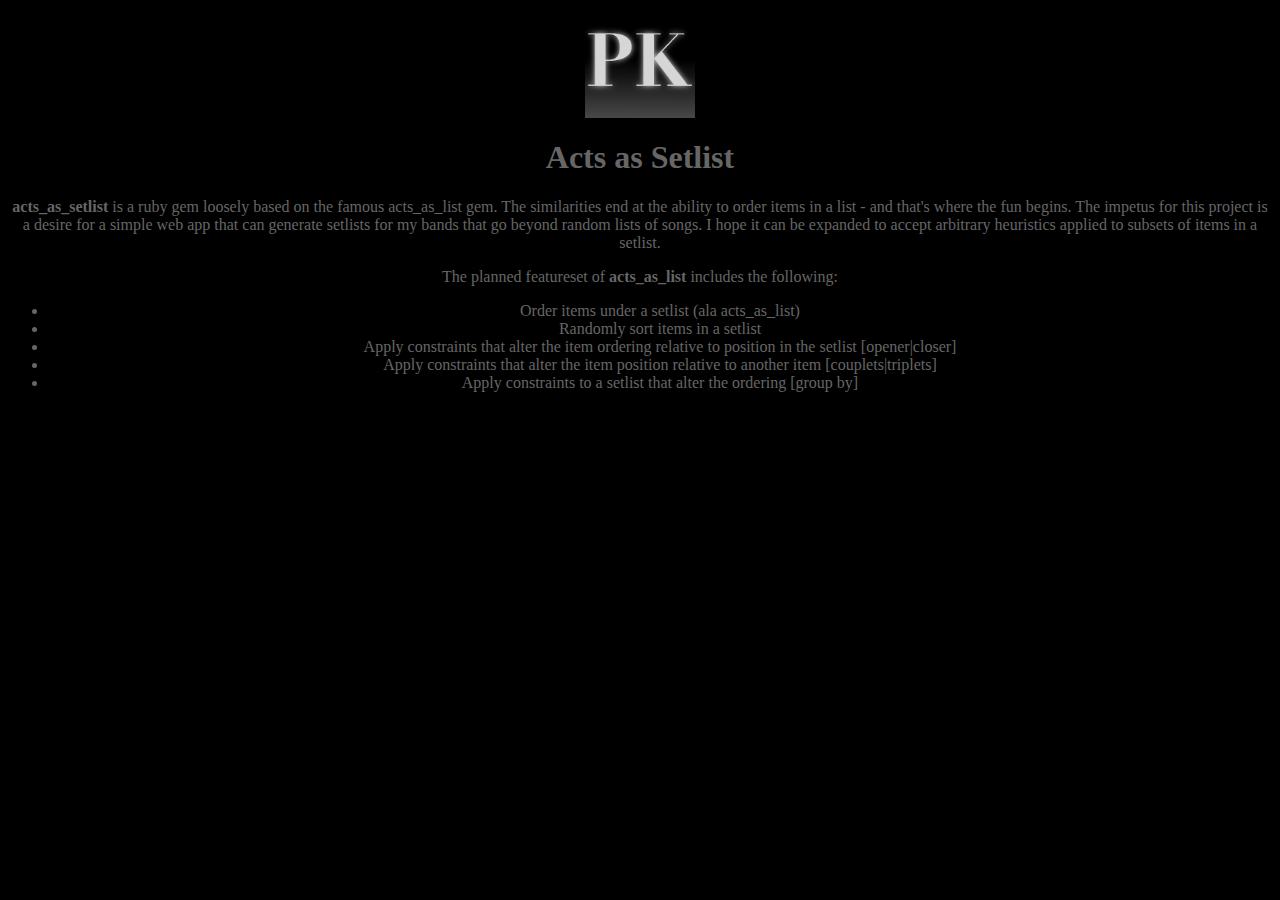
<file: aasl.html>
<!DOCTYPE html PUBLIC "-//W3C//DTD HTML 4.01//EN"
   "http://www.w3.org/TR/html4/strict.dtd">

<html lang="en">
<head>
	<meta http-equiv="Content-Type" content="text/html; charset=utf-8">
	<title>pixelkeg</title>
	<meta name="author" content="Glenn Gentzke">
	<link href="pk_base.css" rel="stylesheet" type="text/css" />
	
	<script type="text/javascript">

    var _gaq = _gaq || [];
    _gaq.push(['_setAccount', 'UA-27242984-1']);
    _gaq.push(['_trackPageview']);

    (function() {
      var ga = document.createElement('script'); ga.type = 'text/javascript'; ga.async = true;
      ga.src = ('https:' == document.location.protocol ? 'https://ssl' : 'http://www') + '.google-analytics.com/ga.js';
      var s = document.getElementsByTagName('script')[0]; s.parentNode.insertBefore(ga, s);
    })();

  </script>
</head>
<body>
  
  <div id="logo_container" class="centered_container">
    <a href="http://pixelkeg.com" alt="home" class="img_link">
      <img src="images/pk_icon.png" class="centered_image small" />
    </a>
  </div>
  
  <div class="centered_container">
    <h1>Acts as Setlist</h1>
    <p>
      <b>acts_as_setlist</b> is a ruby gem loosely based on the famous acts_as_list gem.  The similarities end at the ability to order items in a list - and that's where the fun begins.  The impetus for this project is a desire for a simple web app that can generate setlists for my bands that go beyond random lists of songs.  I hope it can be expanded to accept arbitrary heuristics applied to subsets of items in a setlist.
    </p>
    <p>
      The planned featureset of <b>acts_as_list</b> includes the following:<br/>
    </p>
    <ul>
      <li>Order items under a setlist (ala acts_as_list)</li>
      <li>Randomly sort items in a setlist</li>
      <li>Apply constraints that alter the item ordering relative to position in the setlist [opener|closer]</li>
      <li>Apply constraints that alter the item position relative to another item [couplets|triplets]</li>
      <li>Apply constraints to a setlist that alter the ordering [group by]</li>
    </ul>
  
  </div>
  
  <div id="footer" class="centered_container">
    <p class="copyright">&copy;2011 GG</p>
  </div>
    
</body>
</html>
</file>
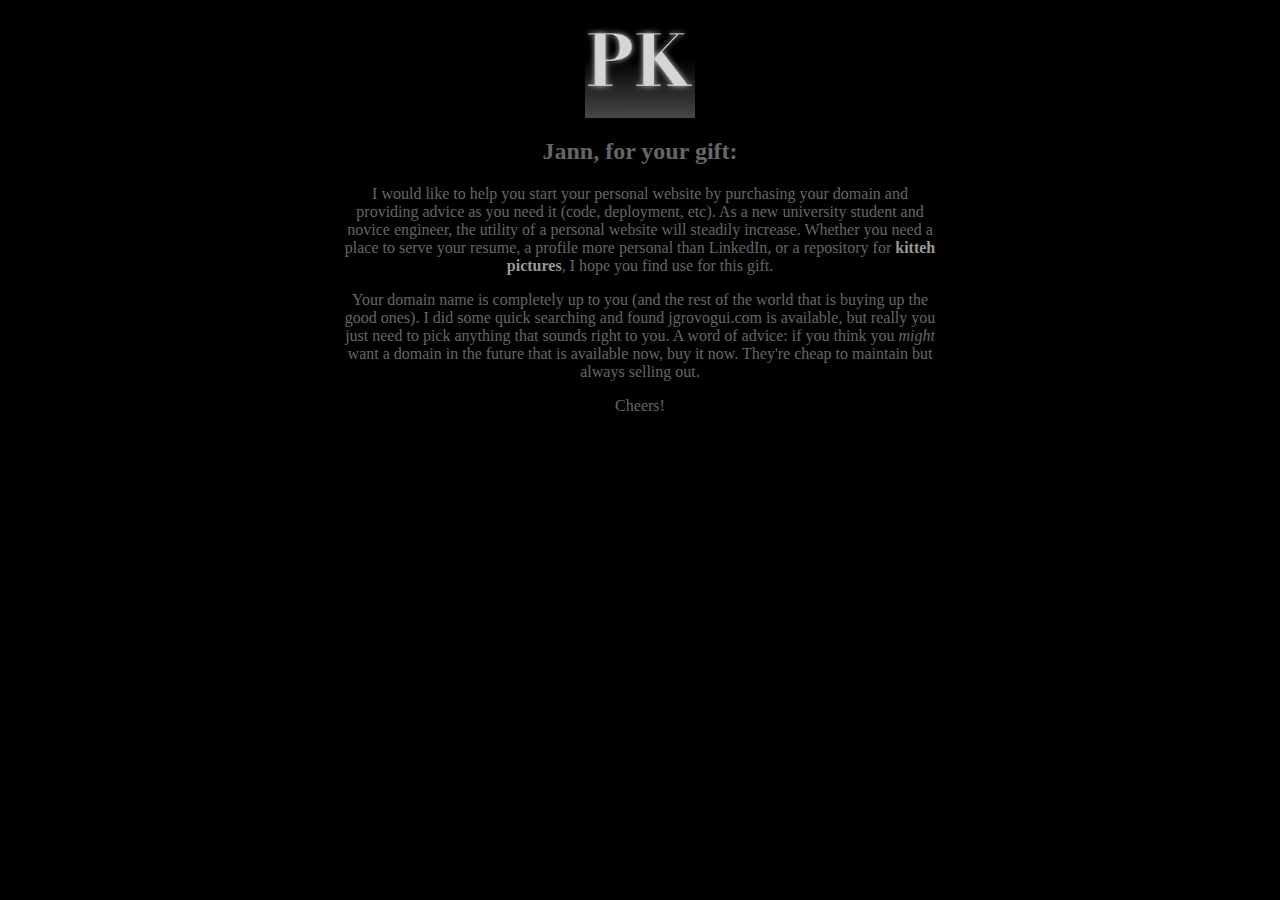
<file: jann.html>
<!DOCTYPE html PUBLIC "-//W3C//DTD HTML 4.01//EN"
   "http://www.w3.org/TR/html4/strict.dtd">

<html lang="en">
<head>
	<meta http-equiv="Content-Type" content="text/html; charset=utf-8">
	<title>pixelkeg</title>
	<meta name="author" content="Glenn Gentzke">
	<link href="pk_base.css" rel="stylesheet" type="text/css" />
	<link href="pk_jann.css" rel="stylesheet" type="text/css" />
	
	<script type="text/javascript">

    var _gaq = _gaq || [];
    _gaq.push(['_setAccount', 'UA-27242984-1']);
    _gaq.push(['_trackPageview']);

    (function() {
      var ga = document.createElement('script'); ga.type = 'text/javascript'; ga.async = true;
      ga.src = ('https:' == document.location.protocol ? 'https://ssl' : 'http://www') + '.google-analytics.com/ga.js';
      var s = document.getElementsByTagName('script')[0]; s.parentNode.insertBefore(ga, s);
    })();

  </script>
</head>
<body>
  <div id="logo_container" class="centered_container">
    <a href="http://pixelkeg.com" alt="home" class="img_link">
      <img src="images/pk_icon.png" class="centered_image small" />
    </a>
  </div>
  
  <div id="salutation" class="centered_container">
    <h2>Jann, for your gift:</h2>
    <p>
      I would like to help you start your personal website by purchasing your domain and providing
      advice as you need it (code, deployment, etc).  As a new university student and novice engineer,
      the utility of a personal website will steadily increase.  Whether you need a place to serve your
      resume, a profile more personal than LinkedIn, or a repository for <a href="/gaddis">kitteh pictures</a>,
      I hope you find use for this gift.
    </p>
    <p>
      Your domain name is completely up to you (and the rest of the world that is buying up the good ones).
      I did some quick searching and found jgrovogui.com is available,
      but really you just need to pick anything that sounds right to you. A word of advice: if you think you <i>might</i>
      want a domain in the future that is available now, buy it now.  They're cheap to maintain but always selling
      out.
    </p>
    <p>
      Cheers!
    </p>
  </div>
  
  <div id="footer" class="centered_container">
    <p class="copyright">&copy;2011 GG</p>
  </div>
    
</body>
</html>
</file>
<file: pk_base.css>
/*
    Global element styles
*/
body {
  background: #000;
  color: #666;
}

a {
  color: #999;
  font-weight: bold;
  text-decoration: none;
}
a:hover {
  text-decoration: underline;
}

h1, h2, h3, p {
  color: #666;
}


/*
    Global classes and IDs
*/
.intro_text {
  letter-spacing: 2px;
}

.notice {
  color: orange;
}

div#logo_container {
  width: 500px;
}
#logo_container img.small{
  width: 110px;
}

.centered_container {
  margin-left: auto;
  margin-right: auto;
  text-align: center;
}

img.centered_image {
  display: block;
  margin: 0 auto;
}

#footer {
  
}
p.copyright {
  color: #000;
}
</file>
<file: pk_jann.css>
#logo_container img{
  width: 110px;
}

#salutation {
  width: 600px;
}
</file>
